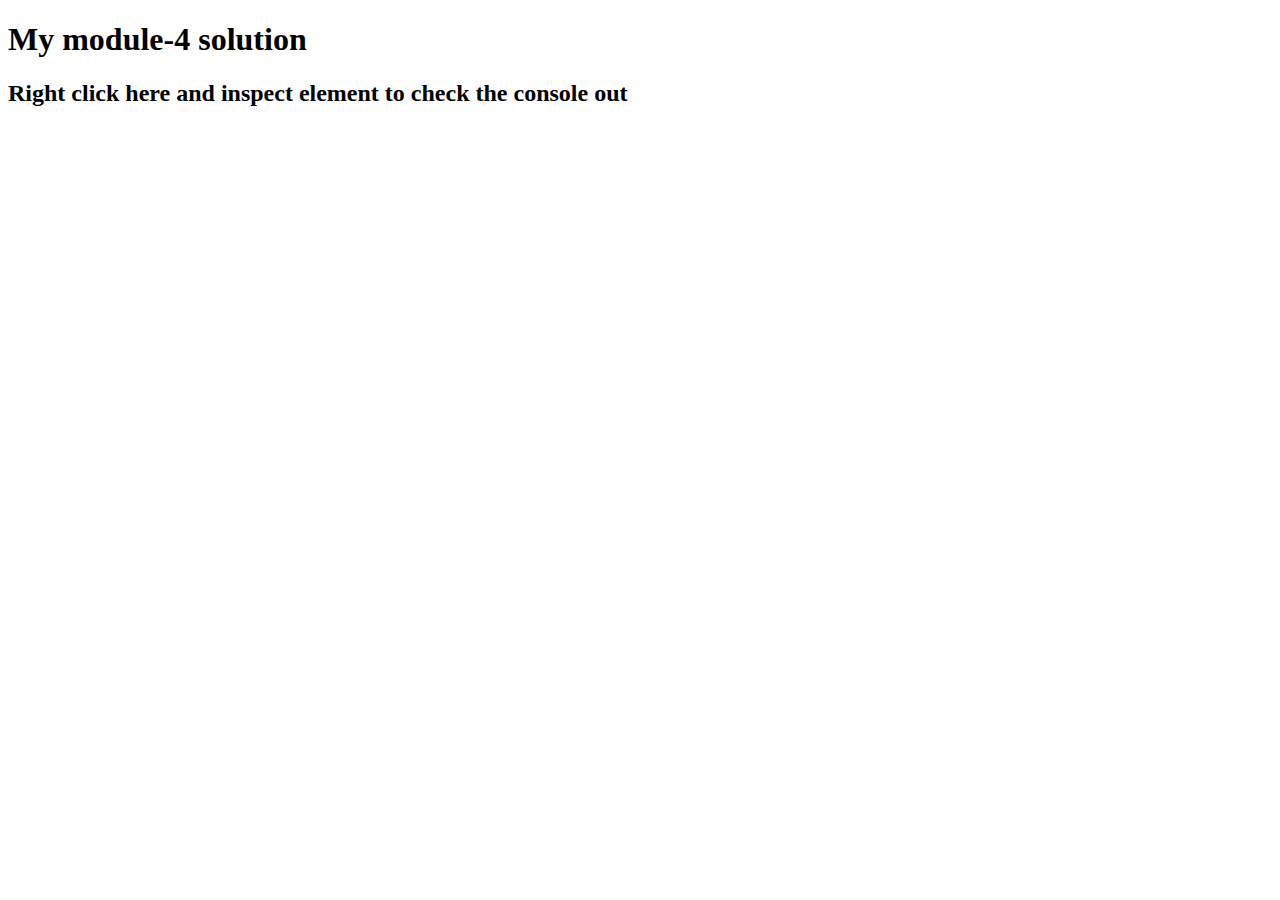
<file: mod 4/index.html>
<!DOCTYPE html>
<html>
<head>
	<title> module4</title>
</head>
<body>
	<h1> My module-4 solution </h1>
  <h2>Right click here and inspect element to check the console out</h2>
	<script src="script.js" ="text/javascript">
	
		</script>

</body>
</html>
</file>
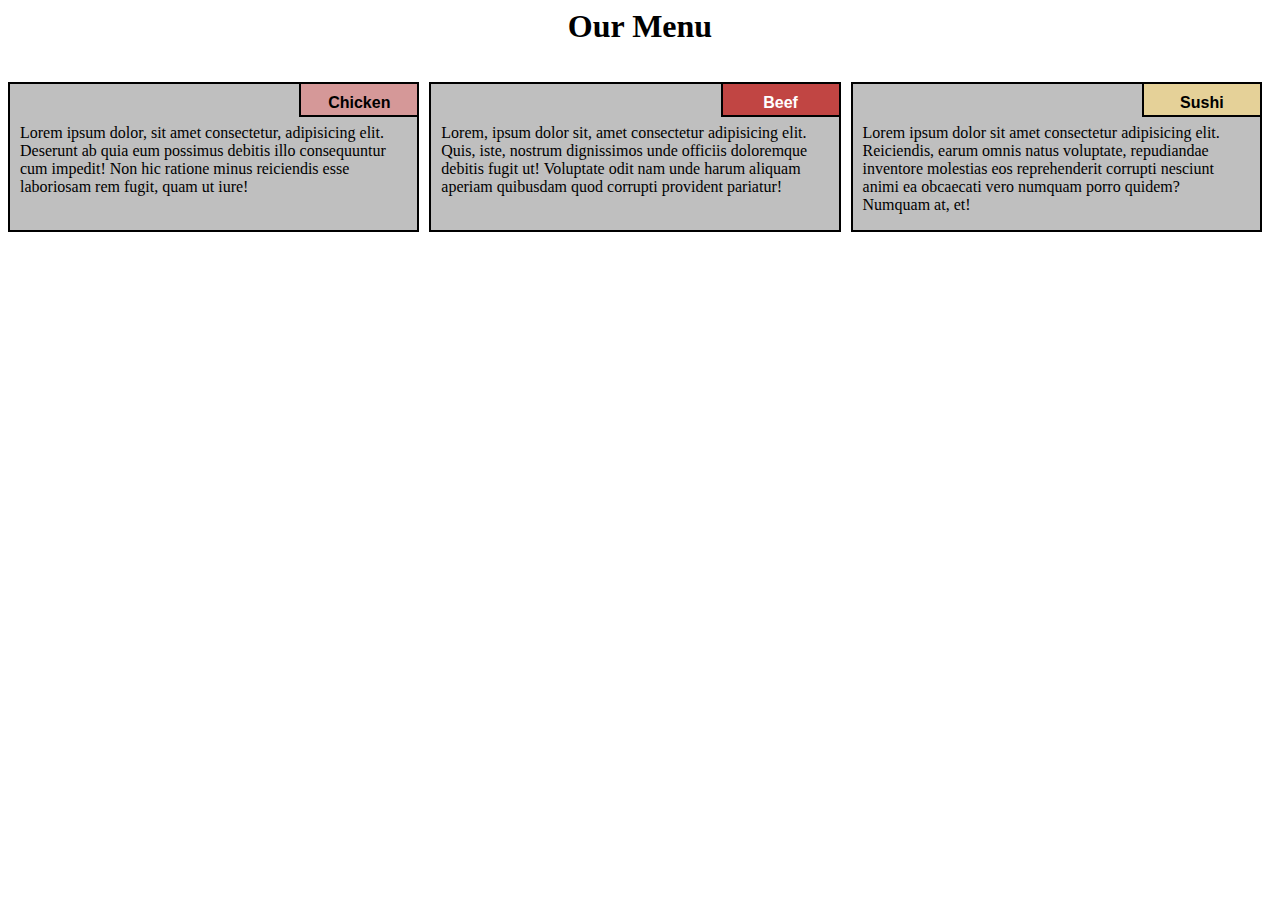
<file: mod-2/index.html>
<html lang="en">
<head>
	<meta charset="UTF-8">
	<meta name="viewport" content="width=device-width, initial-scale=1.0">
	 <link rel="stylesheet" href="style.css">
	<title>Responsive Layout</title>



</head>
<body>
	<div class="row">
	<h1>Our Menu</h1>
  <div class="col-lg-4 col-md-6 col-sm-12" id="container">
    <p>Lorem ipsum dolor, sit amet consectetur, adipisicing elit. Deserunt ab quia eum possimus debitis illo consequuntur cum impedit! Non hic ratione minus reiciendis esse laboriosam rem fugit, quam ut iure!</p>
  	<p id="p1">Chicken</p>

  	</div>

  

  <div class="col-lg-4 col-md-6 col-sm-12" id="container"><p>Lorem, ipsum dolor sit, amet consectetur adipisicing elit. Quis, iste, nostrum dignissimos unde officiis doloremque debitis fugit ut! Voluptate odit nam unde harum aliquam aperiam quibusdam quod corrupti provident pariatur!</p>

  	<p id="p2">Beef</p>

  </div>

  <div class="col-lg-4 col-md-12 col-sm-12" id="container"><p>Lorem ipsum dolor sit amet consectetur adipisicing elit. Reiciendis, earum omnis natus voluptate, repudiandae inventore molestias eos reprehenderit corrupti nesciunt animi ea obcaecati vero numquam porro quidem? Numquam at, et!</p>

  	<p  id="p3">Sushi</p>

  </div>

	</div>	

</body>
</html>
</file>
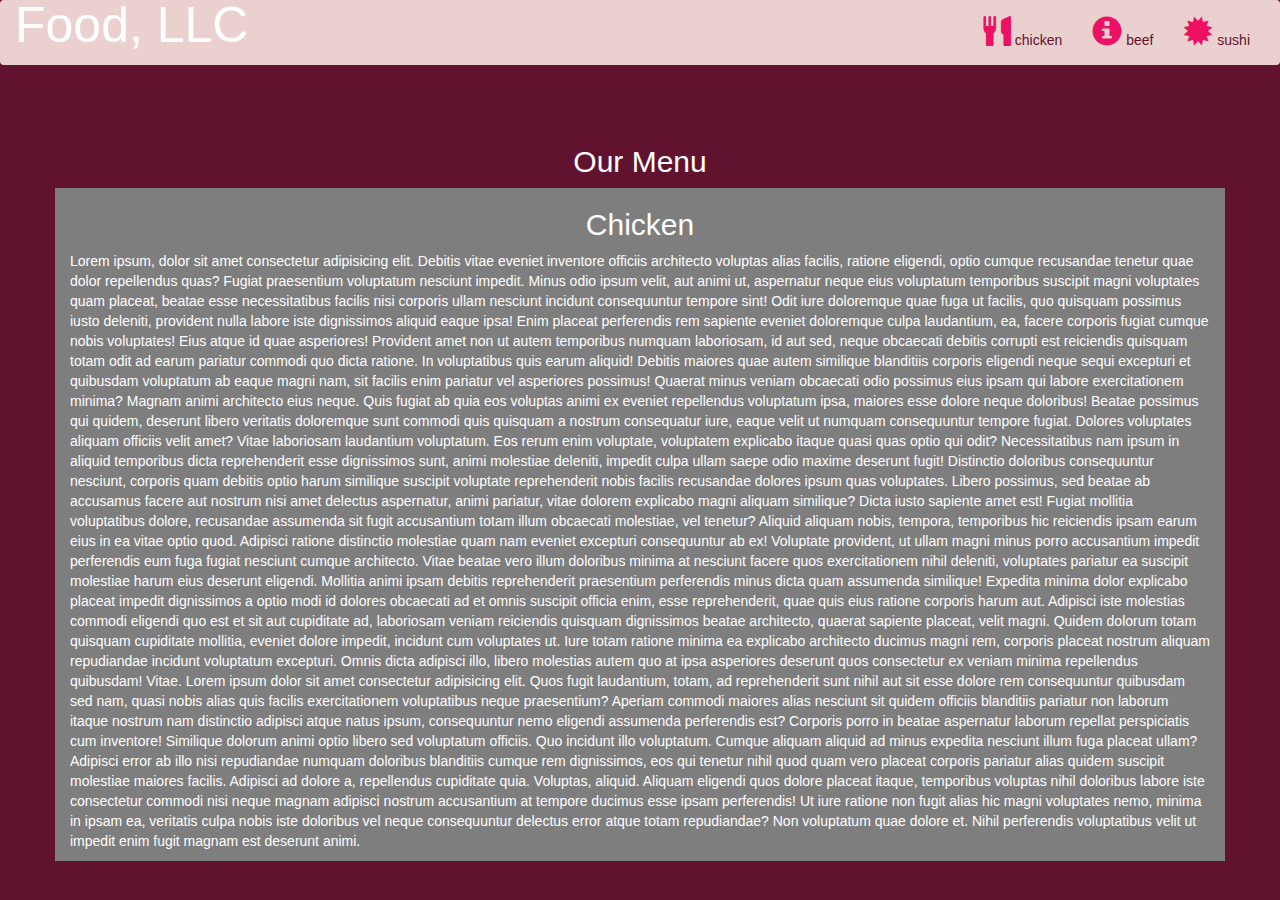
<file: mod-3/index.html>
<!DOCTYPE html>
<html lang="en">
<head>
  <title>Module3</title>
  <meta charset="utf-8">
  <meta name="viewport" content="width=device-width, initial-scale=1">
  <link rel="stylesheet" href="https://maxcdn.bootstrapcdn.com/bootstrap/3.4.1/css/bootstrap.min.css">
  <link rel="stylesheet" type="text/css" href="mod3css.css">
  <script src="https://ajax.googleapis.com/ajax/libs/jquery/3.5.1/jquery.min.js"></script>
  <script src="https://maxcdn.bootstrapcdn.com/bootstrap/3.4.1/js/bootstrap.min.js"></script>
</head>
<body>

<nav class="navbar navbar-inverse">
  <div class="container-fluid">
    <div class="navbar-header">
      <button type="button" class="navbar-toggle" data-toggle="collapse" data-target="#myNavbar">
        <span class="icon-bar"></span>
        <span class="icon-bar"></span>
        <span class="icon-bar"></span>                        
      </button>
      <a class="navbar-brand" href="#" >Food, LLC</a>
    </div>
    <div class="collapse navbar-collapse" id="myNavbar">
    
      <ul class="nav navbar-nav navbar-right" >
        <li style>
        <a href="#" > 
        <span class="glyphicon glyphicon-cutlery"></span> chicken</a>
        </li>
        <li>
        <a href="#" >
        <span class="glyphicon glyphicon-info-sign"></span> beef</a>
        </li>
        <li>
        <a href="#">
        <span class="glyphicon glyphicon-certificate"></span> sushi</a>
        </li>
      </ul>
    </div>
  </div>
</nav>
<br>
<br>  
<h1><p class="text-center">Our Menu</p></h1>


<div id="main-content" class="container">
  <div id="home-tiles" class="row">
      <div class="col-md-12 col-sm-12 col-xs-12">
            
            <p id="chickstory">
          <h2>Chicken</h2>
              Lorem ipsum, dolor sit amet consectetur adipisicing elit. Debitis vitae eveniet inventore officiis architecto voluptas alias facilis, ratione eligendi, optio cumque recusandae tenetur quae dolor repellendus quas? Fugiat praesentium voluptatum nesciunt impedit. Minus odio ipsum velit, aut animi ut, aspernatur neque eius voluptatum temporibus suscipit magni voluptates quam placeat, beatae esse necessitatibus facilis nisi corporis ullam nesciunt incidunt consequuntur tempore sint! Odit iure doloremque quae fuga ut facilis, quo quisquam possimus iusto deleniti, provident nulla labore iste dignissimos aliquid eaque ipsa! Enim placeat perferendis rem sapiente eveniet doloremque culpa laudantium, ea, facere corporis fugiat cumque nobis voluptates! Eius atque id quae asperiores! Provident amet non ut autem temporibus numquam laboriosam, id aut sed, neque obcaecati debitis corrupti est reiciendis quisquam totam odit ad earum pariatur commodi quo dicta ratione. In voluptatibus quis earum aliquid! Debitis maiores quae autem similique blanditiis corporis eligendi neque sequi excepturi et quibusdam voluptatum ab eaque magni nam, sit facilis enim pariatur vel asperiores possimus! Quaerat minus veniam obcaecati odio possimus eius ipsam qui labore exercitationem minima? Magnam animi architecto eius neque. Quis fugiat ab quia eos voluptas animi ex eveniet repellendus voluptatum ipsa, maiores esse dolore neque doloribus! Beatae possimus qui quidem, deserunt libero veritatis doloremque sunt commodi quis quisquam a nostrum consequatur iure, eaque velit ut numquam consequuntur tempore fugiat. Dolores voluptates aliquam officiis velit amet? Vitae laboriosam laudantium voluptatum. Eos rerum enim voluptate, voluptatem explicabo itaque quasi quas optio qui odit? Necessitatibus nam ipsum in aliquid temporibus dicta reprehenderit esse dignissimos sunt, animi molestiae deleniti, impedit culpa ullam saepe odio maxime deserunt fugit! Distinctio doloribus consequuntur nesciunt, corporis quam debitis optio harum similique suscipit voluptate reprehenderit nobis facilis recusandae dolores ipsum quas voluptates. Libero possimus, sed beatae ab accusamus facere aut nostrum nisi amet delectus aspernatur, animi pariatur, vitae dolorem explicabo magni aliquam similique? Dicta iusto sapiente amet est! Fugiat mollitia voluptatibus dolore, recusandae assumenda sit fugit accusantium totam illum obcaecati molestiae, vel tenetur? Aliquid aliquam nobis, tempora, temporibus hic reiciendis ipsam earum eius in ea vitae optio quod. Adipisci ratione distinctio molestiae quam nam eveniet excepturi consequuntur ab ex! Voluptate provident, ut ullam magni minus porro accusantium impedit perferendis eum fuga fugiat nesciunt cumque architecto. Vitae beatae vero illum doloribus minima at nesciunt facere quos exercitationem nihil deleniti, voluptates pariatur ea suscipit molestiae harum eius deserunt eligendi. Mollitia animi ipsam debitis reprehenderit praesentium perferendis minus dicta quam assumenda similique! Expedita minima dolor explicabo placeat impedit dignissimos a optio modi id dolores obcaecati ad et omnis suscipit officia enim, esse reprehenderit, quae quis eius ratione corporis harum aut. Adipisci iste molestias commodi eligendi quo est et sit aut cupiditate ad, laboriosam veniam reiciendis quisquam dignissimos beatae architecto, quaerat sapiente placeat, velit magni. Quidem dolorum totam quisquam cupiditate mollitia, eveniet dolore impedit, incidunt cum voluptates ut. Iure totam ratione minima ea explicabo architecto ducimus magni rem, corporis placeat nostrum aliquam repudiandae incidunt voluptatum excepturi. Omnis dicta adipisci illo, libero molestias autem quo at ipsa asperiores deserunt quos consectetur ex veniam minima repellendus quibusdam! Vitae.
              Lorem ipsum dolor sit amet consectetur adipisicing elit. Quos fugit laudantium, totam, ad reprehenderit sunt nihil aut sit esse dolore rem consequuntur quibusdam sed nam, quasi nobis alias quis facilis exercitationem voluptatibus neque praesentium? Aperiam commodi maiores alias nesciunt sit quidem officiis blanditiis pariatur non laborum itaque nostrum nam distinctio adipisci atque natus ipsum, consequuntur nemo eligendi assumenda perferendis est? Corporis porro in beatae aspernatur laborum repellat perspiciatis cum inventore! Similique dolorum animi optio libero sed voluptatum officiis. Quo incidunt illo voluptatum. Cumque aliquam aliquid ad minus expedita nesciunt illum fuga placeat ullam? Adipisci error ab illo nisi repudiandae numquam doloribus blanditiis cumque rem dignissimos, eos qui tenetur nihil quod quam vero placeat corporis pariatur alias quidem suscipit molestiae maiores facilis. Adipisci ad dolore a, repellendus cupiditate quia. Voluptas, aliquid. Aliquam eligendi quos dolore placeat itaque, temporibus voluptas nihil doloribus labore iste consectetur commodi nisi neque magnam adipisci nostrum accusantium at tempore ducimus esse ipsam perferendis! Ut iure ratione non fugit alias hic magni voluptates nemo, minima in ipsam ea, veritatis culpa nobis iste doloribus vel neque consequuntur delectus error atque totam repudiandae? Non voluptatum quae dolore et. Nihil perferendis voluptatibus velit ut impedit enim fugit magnam est deserunt animi.
            </p>
      </div>
    </div>
</div>

</body>
</html>
</file>
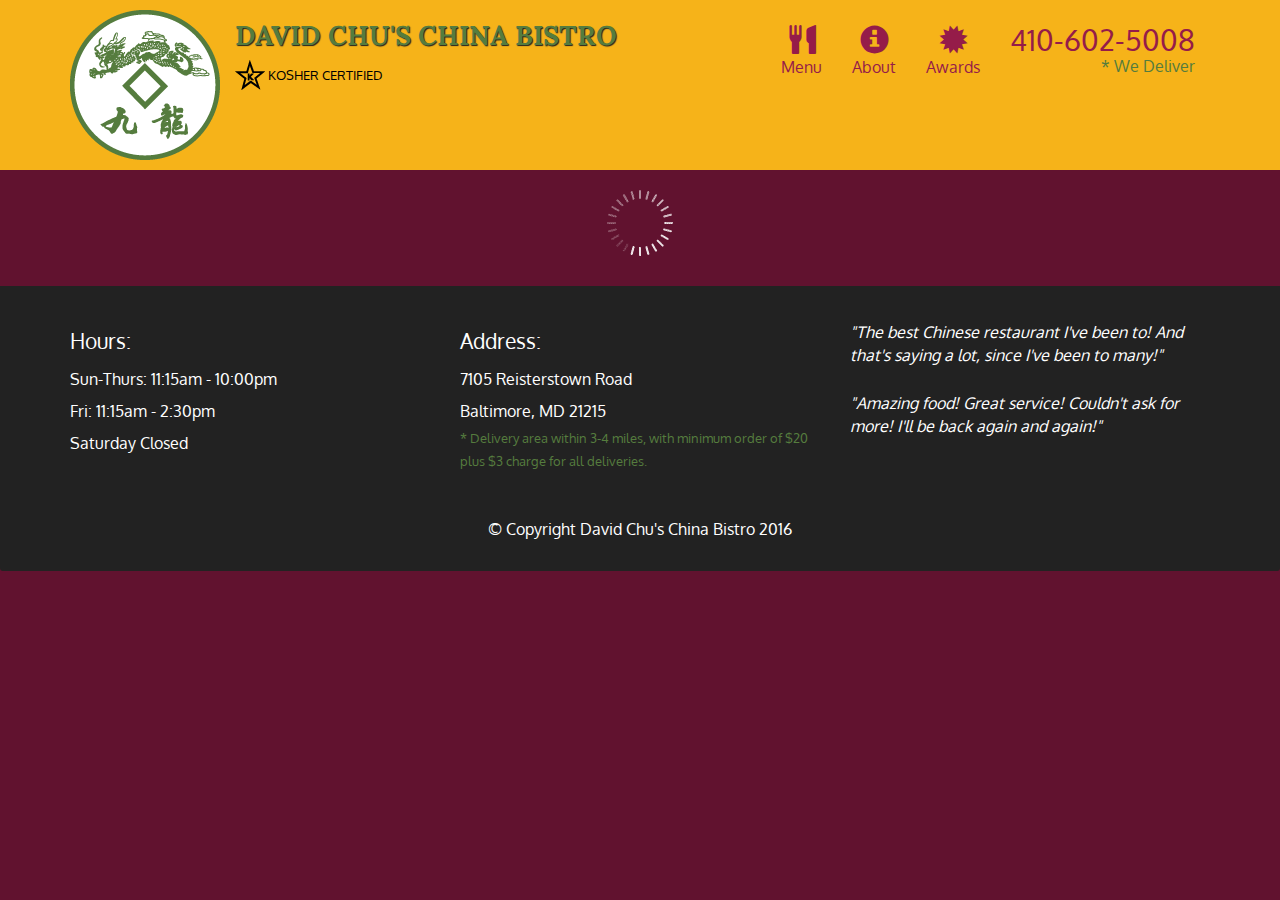
<file: mod-5/index.html>
<!doctype html>
<html lang="en">
  <head>
    <meta charset="utf-8">
    <meta http-equiv="X-UA-Compatible" content="IE=edge">
    <meta name="viewport" content="width=device-width, initial-scale=1">
    <title>David Chu's China Bistro</title>
    <link rel="stylesheet" href="css/bootstrap.min.css">
    <link rel="stylesheet" href="css/styles.css">
    <link href='https://fonts.googleapis.com/css?family=Oxygen:400,300,700' rel='stylesheet' type='text/css'>
    <link href='https://fonts.googleapis.com/css?family=Lora' rel='stylesheet' type='text/css'>
  </head>
<body>
  <header>
    <nav id="header-nav" class="navbar navbar-default">
      <div class="container">
        <div class="navbar-header">
          <a href="index.html" class="pull-left visible-md visible-lg">
            <div id="logo-img" alt="Logo image"></div>
          </a>

          <div class="navbar-brand">
            <a href="index.html"><h1>David Chu's China Bistro</h1></a>
            <p>
              <img src="images/star-k-logo.png" alt="Kosher certification">
              <span>Kosher Certified</span>
            </p>
          </div>

          <button id="navbarToggle" type="button" class="navbar-toggle collapsed" data-toggle="collapse" data-target="#collapsable-nav" aria-expanded="false">
            <span class="sr-only">Toggle navigation</span>
            <span class="icon-bar"></span>
            <span class="icon-bar"></span>
            <span class="icon-bar"></span>
          </button>
        </div>
        
        <div id="collapsable-nav" class="collapse navbar-collapse">
           <ul id="nav-list" class="nav navbar-nav navbar-right">
            <li id="navHomeButton" class="visible-xs active">
              <a href="index.html">
                <span class="glyphicon glyphicon-home"></span> Home</a>
            </li>
            <li id="navMenuButton">
              <a href="#" onclick="$dc.loadMenuCategories();">
                <span class="glyphicon glyphicon-cutlery"></span><br class="hidden-xs"> Menu</a>
            </li>
            <li>
              <a href="#">
                <span class="glyphicon glyphicon-info-sign"></span><br class="hidden-xs"> About</a>
            </li>
            <li>
              <a href="#">
                <span class="glyphicon glyphicon-certificate"></span><br class="hidden-xs"> Awards</a>
            </li>
            <li id="phone" class="hidden-xs">
              <a href="tel:410-602-5008">
                <span>410-602-5008</span></a><div>* We Deliver</div>
            </li>
          </ul><!-- #nav-list -->
        </div><!-- .collapse .navbar-collapse -->
      </div><!-- .container -->
    </nav><!-- #header-nav -->
  </header>

  <div id="call-btn" class="visible-xs">
    <a class="btn" href="tel:410-602-5008">
    <span class="glyphicon glyphicon-earphone"></span>
    410-602-5008
    </a>
  </div>
  <div id="xs-deliver" class="text-center visible-xs">* We Deliver</div>

  <div id="main-content" class="container"></div>

  <footer class="panel-footer">
    <div class="container">
      <div class="row">
        <section id="hours" class="col-sm-4">
          <span>Hours:</span><br>
          Sun-Thurs: 11:15am - 10:00pm<br>
          Fri: 11:15am - 2:30pm<br>
          Saturday Closed
          <hr class="visible-xs">
        </section>
        <section id="address" class="col-sm-4">
          <span>Address:</span><br>
          7105 Reisterstown Road<br>
          Baltimore, MD 21215
          <p>* Delivery area within 3-4 miles, with minimum order of $20 plus $3 charge for all deliveries.</p>
          <hr class="visible-xs">
        </section>
        <section id="testimonials" class="col-sm-4">
          <p>"The best Chinese restaurant I've been to! And that's saying a lot, since I've been to many!"</p>
          <p>"Amazing food! Great service! Couldn't ask for more! I'll be back again and again!"</p>
        </section>
      </div>
      <div class="text-center">&copy; Copyright David Chu's China Bistro 2016</div>
    </div>
  </footer>

  <!-- jQuery (Bootstrap JS plugins depend on it) -->
  <script src="js/jquery-2.1.4.min.js"></script>
  <script src="js/bootstrap.min.js"></script>
  <script src="js/ajax-utils.js"></script>
  <script src="js/script.js"></script>
</body>
</html>
</file>
<file: mod-2/style.css>
*{
  box-sizing: border-box;
}

h1{
  text-align: center;
}

p {
  background-color: #bfbfbf;
  border: 2px solid black;
  height: 150px;
  margin-right: 10px;
  padding: 40px 10px 5px 10px;
  overflow: hidden;
}


#container {
  position: relative;
  
}

#p1 {
  background-color: #D59898;
  position: absolute;
  top: 0;
  right: 0;
  font-weight: bold;
  height: 35px;
  width: 120px;
  padding: 10px;
  text-align: center;
  font-family: Arial, Helvetica, sans-serif;

}
#p2 {
  background-color:#C14543 ;
  color: white;
  position: absolute;
  top: 0;
  right: 0;
  font-weight: bold;
  height: 35px;
  width: 120px;
  padding: 10px;
  text-align: center;
  font-family: Arial, Helvetica, sans-serif;

}
#p3 {
 background-color: #E5D198;
  position: absolute;
  top: 0;
  right: 0;
  font-weight: bold;
  height: 35px;
  width: 120px;
  padding: 10px;
  text-align: center;
  font-family: Arial, Helvetica, sans-serif;

}


.row {
  width: 100%;

}


/********** Large devices only **********/
@media (min-width: 992px) {
  .col-lg-1, .col-lg-2, .col-lg-3, .col-lg-4, .col-lg-5, .col-lg-6, .col-lg-7, .col-lg-8, .col-lg-9, .col-lg-10, .col-lg-11, .col-lg-12 {
    float: left;
  }
  .col-lg-1 {
    width: 8.33%;
  }
  .col-lg-2 {
    width: 16.66%;
  }
  .col-lg-3 {
    width: 25%;
  }
  .col-lg-4 {
    width: 33.33%;
  
  }
  .col-lg-5 {
    width: 41.66%;
  }
  .col-lg-6 {
    width: 50%;
  }
  .col-lg-7 {
    width: 58.33%;
  }
  .col-lg-8 {
    width: 66.66%;
  }
  .col-lg-9 {
    width: 74.99%;
  }
  .col-lg-10 {
    width: 83.33%;
  }
  .col-lg-11 {
    width: 91.66%;
  }
  .col-lg-12 {
    width: 100%;
  }

  
}

/********** Medium devices only **********/
@media (min-width: 768px) and (max-width: 991px) {
  .col-md-1, .col-md-2, .col-md-3, .col-md-4, .col-md-5, .col-md-6, .col-md-7, .col-md-8, .col-md-9, .col-md-10, .col-md-11, .col-md-12 {
    float: left;
   
  }
  .col-md-1 {
    width: 8.33%;
  }
  .col-md-2 {
    width: 16.66%;
  }
  .col-md-3 {
    width: 25%;
  }
  .col-md-4 {
    width: 33.33%;
  }
  .col-md-5 {
    width: 41.66%;
  }
  .col-md-6 {
    width: 50%;
  }
  .col-md-7 {
    width: 58.33%;
  }
  .col-md-8 {
    width: 66.66%;
  }
  .col-md-9 {
    width: 74.99%;
  }
  .col-md-10 {
    width: 83.33%;
  }
  .col-md-11 {
    width: 91.66%;
  }
  .col-md-12 {
    width: 100%;
  }
}

/********** Mobile only **********/
@media (max-width: 767px) {
  .col-sm-1, .col-sm-2, .col-sm-3, .col-sm-4, .col-sm-5, .col-sm-6, .col-sm-7, .col-sm-8, .col-sm-9, .col-sm-10, .col-sm-11, .col-sm-12 {
    float: left;
  }
  .col-sm-1 {
    width: 8.33%;
  }
  .col-sm-2 {
    width: 16.66%;
  }
  .col-sm-3 {
    width: 25%;
  }
  .col-sm-4 {
    width: 33.33%;
  
  }
  .col-sm-5 {
    width: 41.66%;
  }
  .col-sm-6 {
    width: 50%;
  }
  .col-sm-7 {
    width: 58.33%;
  }
  .col-sm-8 {
    width: 66.66%;
  }
  .col-sm-9 {
    width: 74.99%;
  }
  .col-sm-10 {
    width: 83.33%;
  }
  .col-sm-11 {
    width: 91.66%;
  }
  .col-sm-12 {
    width: 100%;
  }

  
}
</file>
<file: mod-3/mod3css.css>
*{
	margin: 0;
	padding: 0;
	
}
.navbar{

border: none;
background-color: rgb(235, 208, 208);
color: #61122F;
}
body{
	background-color: #61122F;
	color: rgb(255, 255, 255);
}
.glyphicon{
	font-size: 30px;
	color:#ec1162; 
}

.center{
	width: 90%;
	background-color: grey;

}
.container
{
	background-color: rgb(126, 126, 126);
}
.text-center{
	font-size: 30px;
}

h2{
	text-align: center;
}
#myNavbar ul li a {
	color: #61122F;
}
.navbar-brand{
font-size: 50px;	
}
.navbar-inverse .navbar-brand {
    color: red;
}
</file>
<file: mod-5/css/styles.css>
body {
  font-size: 16px;
  color: #fff;
  background-color: #61122f;
  font-family: 'Oxygen', sans-serif;
}

/** HEADER **/
#header-nav {
  background-color: #f6b319;
  border-radius: 0;
  border: 0;
}

#logo-img {
  background: url('../images/restaurant-logo_large.png') no-repeat;
  width: 150px;
  height: 150px;
  margin: 10px 15px 10px 0;
}

.navbar-brand {
  padding-top: 25px;
}
.navbar-brand h1 { /* Restaurant name */
  font-family: 'Lora', serif;
  color: #557c3e;
  font-size: 1.5em;
  text-transform: uppercase;
  font-weight: bold;
  text-shadow: 1px 1px 1px #222;
  margin-top: 0;
  margin-bottom: 0;
  line-height: .75;
}
.navbar-brand a:hover, .navbar-brand a:focus {
  text-decoration: none;
}
.navbar-brand p { /* Kosher cert */
  color: #000;
  text-transform: uppercase;
  font-size: .7em;
  margin-top: 15px;
}
.navbar-brand p span { /* Star-K */
  vertical-align: middle;
}

#nav-list {
  margin-top: 10px;
}
#nav-list a {
  color: #951C49;
  text-align: center;
}
#nav-list a:hover {
  background: #E7E7E7;
}
#nav-list a span {
  font-size: 1.8em;
}

#phone {
  margin-top: 5px;
}
#phone a { /* Phone number */
  text-align: right;
  padding-bottom: 0;
}
#phone div { /* We Deliver */
  color: #557c3e;
  text-align: right;
  padding-right: 15px;
}

.navbar-header button.navbar-toggle, .navbar-header .icon-bar {
  border: 1px solid #61122f;
}
.navbar-header button.navbar-toggle {
  clear: both;
  margin-top: -30px;
}
/* END HEADER */

/* FOOTER */
.panel-footer {
  margin-top: 30px;
  padding-top: 35px;
  padding-bottom: 30px;
  background-color: #222;
  border-top: 0;
}
.panel-footer div.row {
  margin-bottom: 35px;
}
#hours, #address {
  line-height: 2;
}
#hours > span, #address > span {
  font-size: 1.3em;
}
#address p {
  color: #557c3e;
  font-size: .8em;
  line-height: 1.8;
}
#testimonials {
  font-style: italic;
}
#testimonials p:nth-child(2) {
  margin-top: 25px;
}
/* END FOOTER */



/* HOME PAGE */
.container .jumbotron {
  box-shadow: 0 0 50px #3F0C1F;
  border: 2px solid #3F0C1F;
}

#menu-tile, #specials-tile, #map-tile {
  height: 250px;
  width: 100%;
  margin-bottom: 15px;
  position: relative;
  border: 2px solid #3F0C1F;
  overflow: hidden;
}
#menu-tile:hover, #specials-tile:hover, #map-tile:hover {
  box-shadow: 0 1px 5px 1px #cccccc;
}
#menu-tile {
  background: url('../images/menu-tile.jpg') no-repeat;
  background-position: center;
}
#specials-tile {
  background: url('../images/specials-tile.jpg') no-repeat;
  background-position: center;
}
#menu-tile span, #specials-tile span, #map-tile span {
  position: absolute;
  bottom: 0;
  right: 0;
  width: 100%;
  text-align: center;
  font-size: 1.6em;
  text-transform: uppercase;
  background-color: #000;
  color: #fff;
  opacity: .8;
}
/* END HOME PAGE */

/* MENU CATEGORIES PAGE */
.category-tile { 
  position: relative;
  border: 2px solid #3F0C1F;
  overflow: hidden;
  width: 200px;
  height: 200px;
  margin: 0 auto 15px;
}
.category-tile span {
  position: absolute;
  bottom: 0;
  right: 0;
  width: 100%;
  text-align: center;
  font-size: 1.2em;
  text-transform: uppercase;
  background-color: #000;
  color: #fff;
  opacity: .8;
}
.category-tile:hover {
  box-shadow: 0 1px 5px 1px #cccccc;
}

#menu-categories-title + div {
  margin-bottom: 50px;
}
/* END MENU CATEGORIES PAGE */

/* SINGLE CATEGORY PAGE */
.menu-item-tile {
  margin-bottom: 25px;
}
.menu-item-tile hr {
  width: 80%;
}
.menu-item-tile .menu-item-price {
  font-size: 1.1em;
  text-align: right;
  margin-top: -15px;
  margin-right: -15px;
}
.menu-item-tile .menu-item-price span {
  font-size: .6em;
}
.menu-item-photo {
  position: relative;
  border: 2px solid #3F0C1F; 
  overflow: hidden;
  padding: 0;
  margin-right: -15px;
  margin-left: auto;
  margin-bottom: 20px;
  max-width: 250px;
}
.menu-item-photo div {
  position: absolute;
  bottom: 0;
  right: 0;
  width: 80px;
  background-color: #557c3e;
  text-align: center;
}
.menu-item-description {
  padding-right: 30px;
}
h3.menu-item-title {
  margin: 0 0 10px;
}
.menu-item-details {
  font-size: .9em;
  font-style: italic;
}
/* END SINGLE CATEGORY PAGE */


/********** Large devices only **********/
@media (min-width: 1200px) {
  .container .jumbotron {
    background: url('../images/jumbotron_1200.jpg') no-repeat;
    height: 675px;
  }
}

/********** Medium devices only **********/
@media (min-width: 992px) and (max-width: 1199px) {
  /* Header */
  #logo-img {
    background: url('../images/restaurant-logo_medium.png') no-repeat;
    width: 100px;
    height: 100px;
    margin: 5px 5px 5px 0;
  }
  /* End Header */

  /* Home Page */
  .container .jumbotron {
    background: url('../images/jumbotron_992.jpg') no-repeat;
    height: 558px;
  }
  /* End Home Page */
}

/********** Small devices only **********/
@media (min-width: 768px) and (max-width: 991px) {
  /* Home Page */
  .container .jumbotron {
    background: url('../images/jumbotron_768.jpg') no-repeat;
    height: 432px;
  }
  /* End Home Page */
}

/********** Extra small devices only **********/
@media (max-width: 767px) {
  /* Header */
  .navbar-brand {
    padding-top: 10px;
    height: 80px;
  }
  .navbar-brand h1 { /* Restaurant name */
    padding-top: 10px;
    font-size: 5vw; /* 1vw = 1% of viewport width */
  }
  .navbar-brand p { /* Kosher cert */
    font-size: .6em;
    margin-top: 12px;
  }
  .navbar-brand p img { /* Star-K */
    height: 20px;
  }

  #collapsable-nav a { /* Collapsed nav menu text */
    font-size: 1.2em;
  }
  #collapsable-nav a span { /* Collapsed nav menu glyph */
    font-size: 1em;
    margin-right: 5px;
  }

  #call-btn > a {
    font-size: 1.5em;
    display: block;
    margin: 0 20px;
    padding: 10px;
    border: 2px solid #fff;
    background-color: #f6b319;
    color: #951c49;
  }
  #xs-deliver {
    margin-top: 5px;
    font-size: .7em;
    letter-spacing: .1em;
    text-transform: uppercase;
  }
  /* End Header */

  /* Footer */
  .panel-footer section {
    margin-bottom: 30px;
    text-align: center;
  }
  .panel-footer section:nth-child(3) {
    margin-bottom: 0; /* margin already exists on the whole row */
  }
  .panel-footer section hr {
    width: 50%;
  }
  /* End Footer */

  /* Home Page */
  .container .jumbotron {
    margin-top: 30px;
    padding: 0;
  }
  #menu-tile, #specials-tile {
    width: 360px;
    margin: 0 auto 15px;
  }

  .menu-item-photo {
    margin-right: auto;
  }
  .menu-item-tile .menu-item-price {
    text-align: center;
  }
  .menu-item-description {
    text-align: center;;
  }
}


/********** Super extra small devices Only :-) (e.g., iPhone 4) **********/
@media (max-width: 479px) {
  /* Header */
  .navbar-brand h1 { /* Restaurant name */
    padding-top: 5px;
    font-size: 6vw;
  }
  /* End Header */
  
  /* Home page */
  #menu-tile, #specials-tile {
    width: 280px;
    margin: 0 auto 15px;
  }

  .col-xxs-12 {
    position: relative;
    min-height: 1px;
    padding-right: 15px;
    padding-left: 15px;
    float: left;
    width: 100%;
  }
}
</file>
